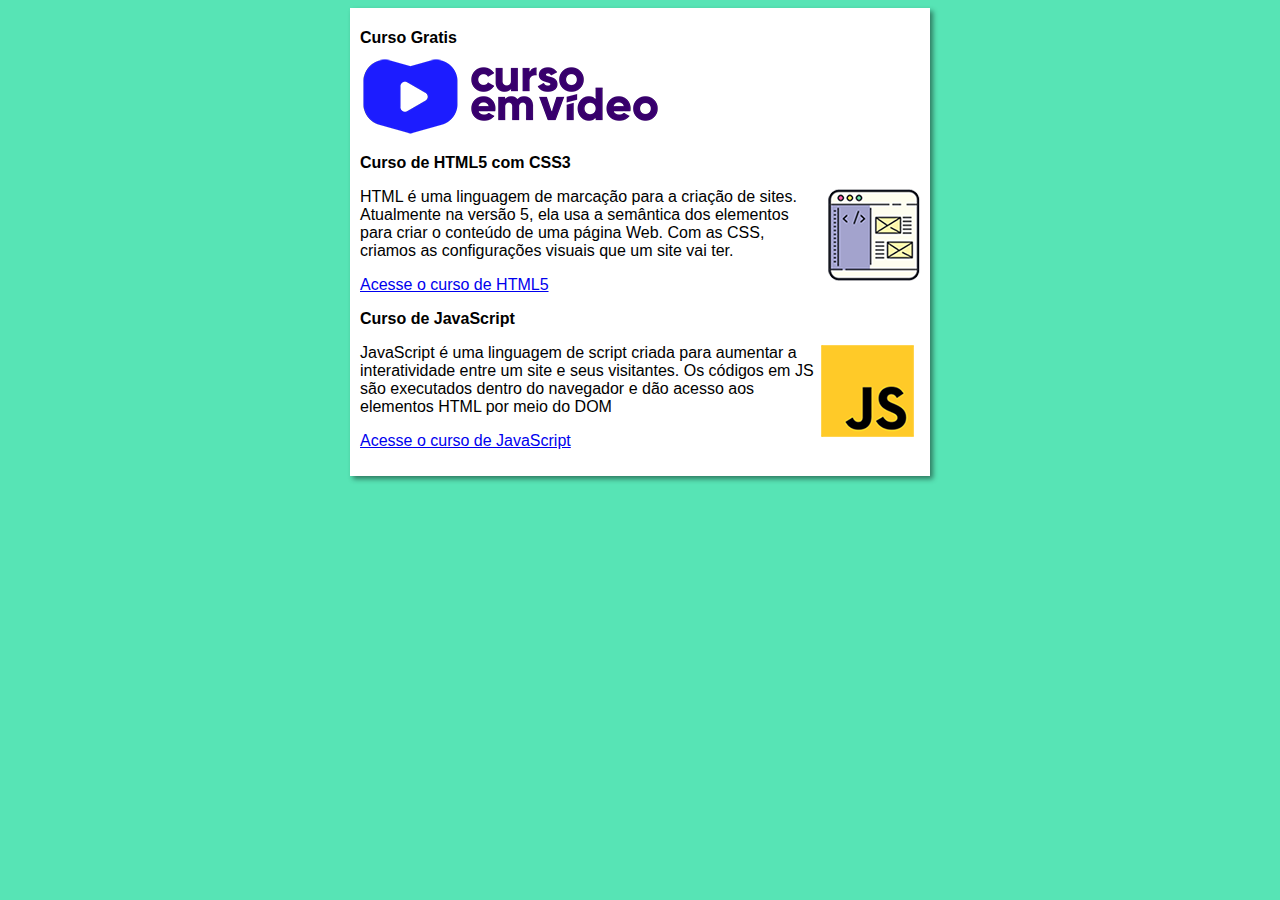
<file: index.html>
<!DOCTYPE html>
<html lang="pt-br">
<head>
    <meta charset="UTF-8">
    <meta http-equiv="X-UA-Compatible" content="IE=edge">
    <meta name="viewport" content="width=device-width, initial-scale=1.0">
    <title>Título do Site</title>
    <link rel="stylesheet" href="estilos/style.css">
</head>
<body>
    <main>
        <header>
            <h1>Curso Gratis</h1>
            <img src="images/curso-em-video-cor.png" alt="Curso em Vídeo">
        </header>
        <article>
            <h2>Curso de HTML5 com CSS3</h2>
            <img class="lado" src="images/curso-html-css.png" alt="Curso de HTML">
            <p> HTML é uma linguagem de marcação para a criação de sites. Atualmente na versão 5, ela usa a semântica dos elementos para criar o conteúdo de uma página Web. Com as CSS, criamos as configurações visuais que um site vai ter.</p>
            <p><a href="CursoHTML5.html">Acesse o curso de HTML5</a></p>
        </article>
        <article>
            <h2>Curso de JavaScript</h2>
            <img class="lado" src="images/curso-javascript.png" alt="Curso de JS">
            <p> JavaScript é uma linguagem de script criada para aumentar a interatividade entre um site e seus visitantes. Os códigos em JS são executados dentro do navegador e dão acesso aos elementos HTML por meio do DOM</p>
            <p><a href="CursoJS.html">Acesse o curso de JavaScript</a></p>
        </article>
    </main>
    
</body>
</html>
</file>
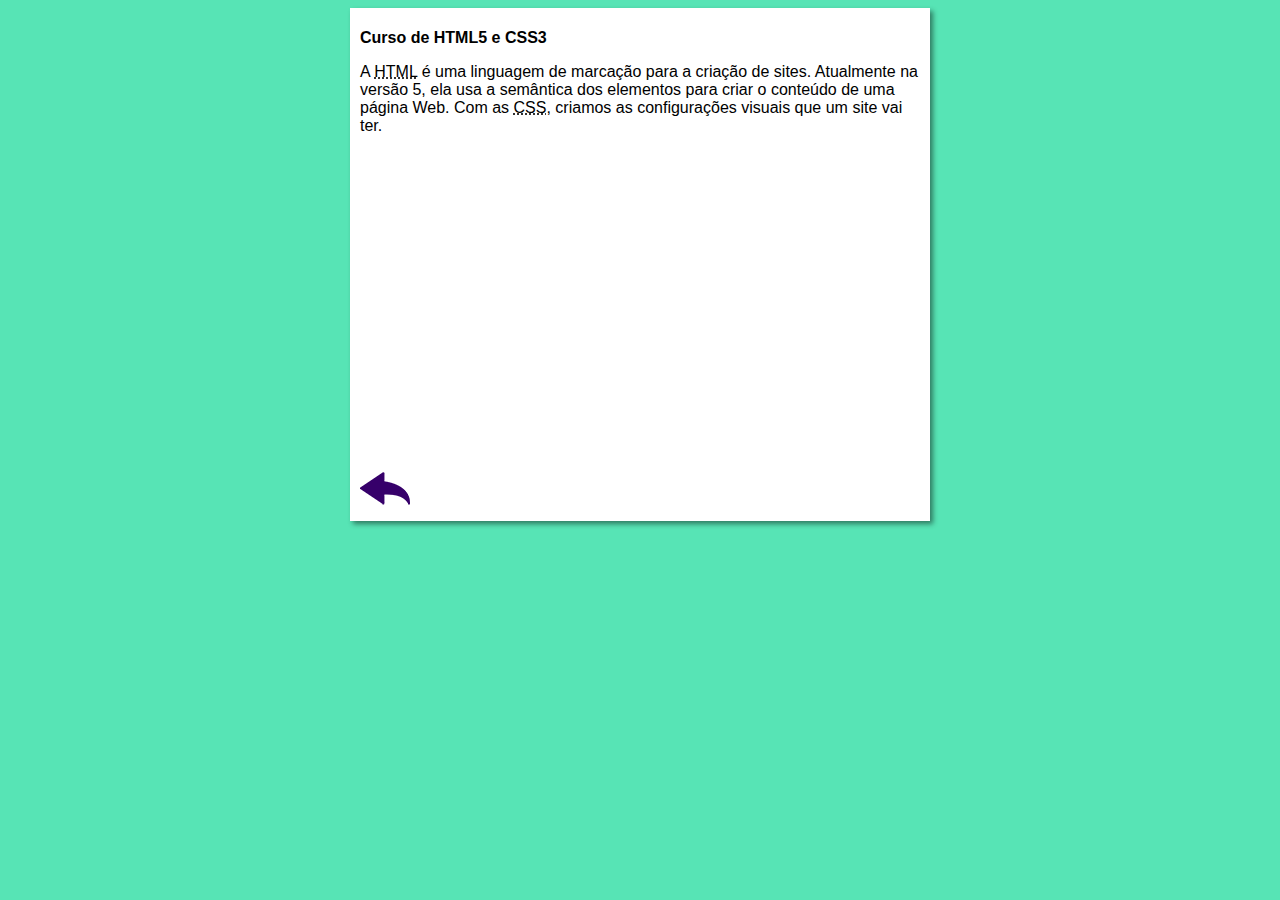
<file: CursoHTML5.html>
<!DOCTYPE html>
<html lang="pt-br">
<head>
    <meta charset="UTF-8">
    <meta name="viewport" content="width=device-width, initial-scale=1.0">
    <title>Curso de HTML</title>
    <link rel="stylesheet" href="estilos/style.css">
</head>
<body>
    <main>
        <header>
            <h1>Curso de HTML5 e CSS3</h1>
        </header>
        <article>
            <p>A <abbr title="HyperText Markup Language">HTML</abbr> é uma linguagem de marcação para a criação de sites. Atualmente na versão 5, ela usa a semântica dos elementos para criar o conteúdo de uma página Web. Com as <abbr title="Cascading Style Sheets">CSS</abbr>, criamos as configurações visuais que um site vai ter.</p>

            <iframe width="560" height="315" src="https://www.youtube.com/embed/riSVzwlSnhw" frameborder="0" allow="accelerometer; autoplay; encrypted-media; gyroscope; picture-in-picture" allowfullscreen></iframe>

            <a href="index.html"><img src="images/Voltar.png" alt="Voltar"></a>
            
        </article>
    </main>
</body>
</html>
</file>
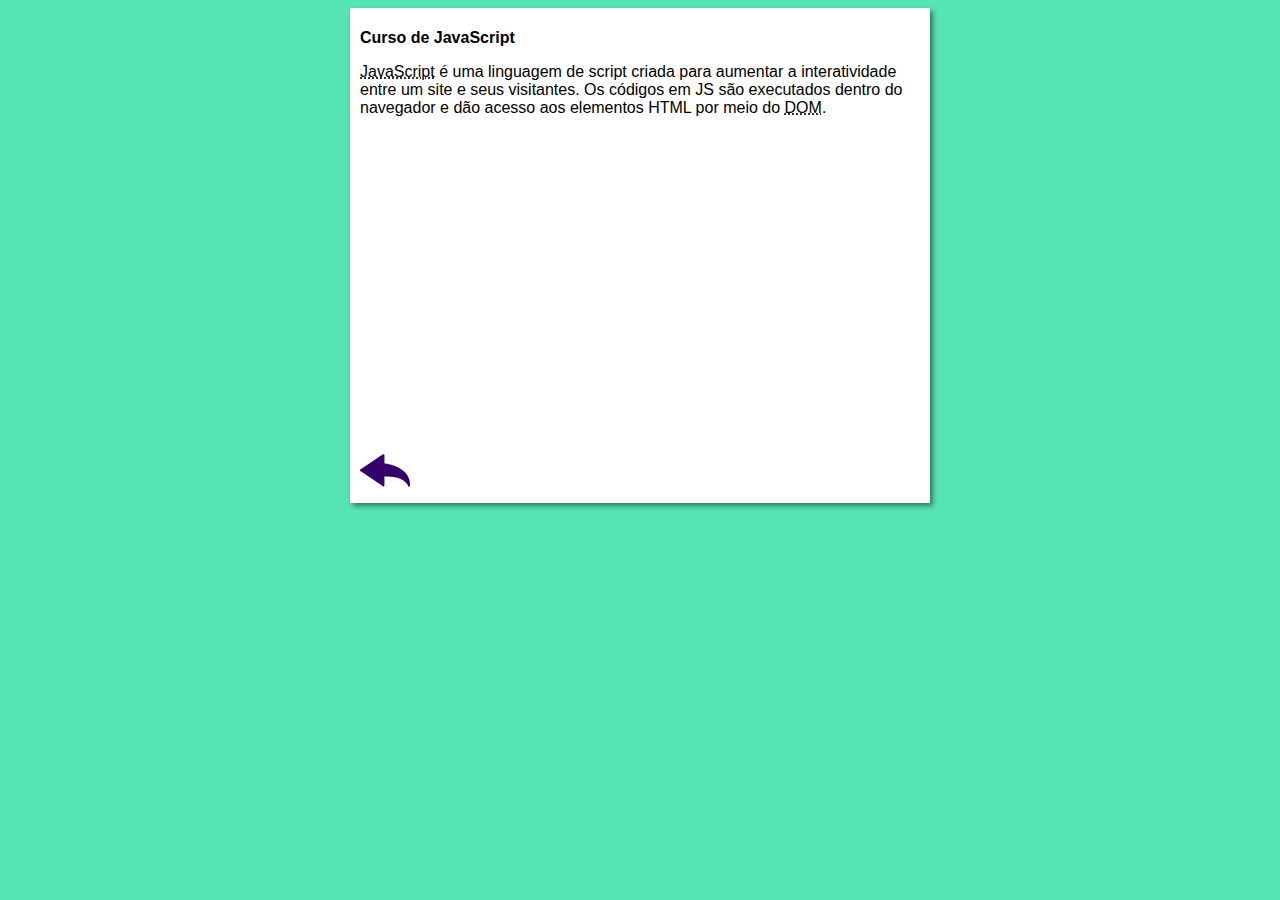
<file: CursoJS.html>
<!DOCTYPE html>
<html lang="pt-br">
<head>
    <meta charset="UTF-8">
    <meta name="viewport" content="width=device-width, initial-scale=1.0">
    <title>Curso de JavaScript</title>
    <link rel="stylesheet" href="estilos/style.css">
</head>
<body>
    <main>
        <header>
            <h1>Curso de JavaScript</h1>
        </header>
        <article>
            <p><abbr title="JavaScript">JavaScript</abbr> é uma linguagem de script criada para aumentar a interatividade entre um site e seus visitantes. Os códigos em JS são executados dentro do navegador e dão acesso aos elementos HTML por meio do <abbr title="Document Object Model">DOM</abbr>.</p>

            <iframe width="560" height="315" src="https://www.youtube.com/embed/BXqUH86F-kA" frameborder="0" allow="accelerometer; autoplay; encrypted-media; gyroscope; picture-in-picture" allowfullscreen></iframe>

            <a href="index.html"><img src="images/Voltar.png" alt="Voltar"></a>
        </article>
    </main>
</body>
</html>
</file>
<file: estilos/style.css>
* {
    font-family: Arial, Helvetica, sans-serif;
    font-size: 16px;
}
body {
    background-color: rgb(87, 228, 181);

}

img.lado {
    float: right;
}
main {
    background-color: rgb(255, 255, 255);
    width: 560px;
    margin: auto;
    padding: 10px;
    box-shadow: 3px 3px 5px rgba(0, 0, 0, 0.459);
}
</file>
